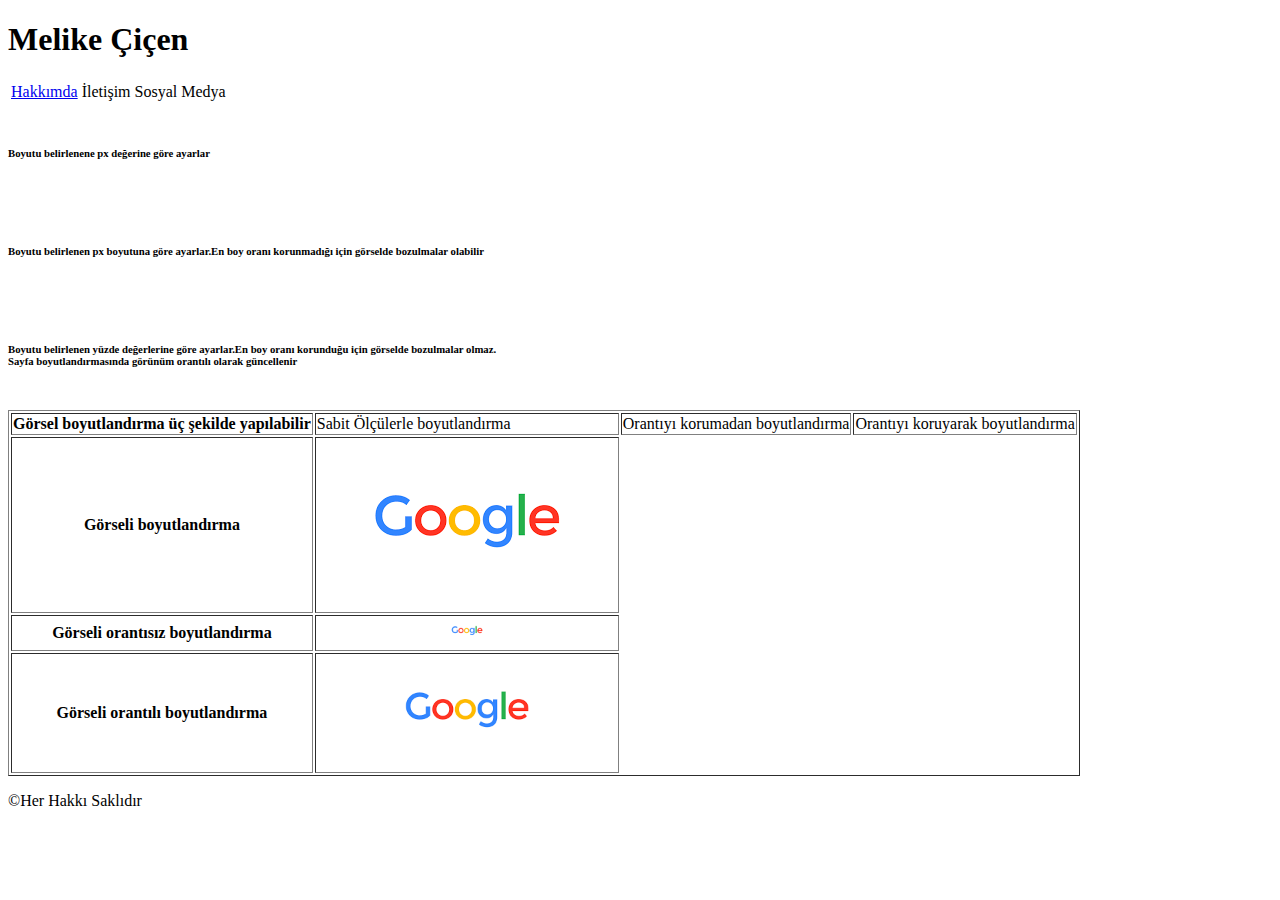
<file: index.html>
<!DOCTYPE html>
<html lang="en">
<head>
    <meta charset="UTF-8">
    <meta http-equiv="X-UA-Compatible" content="IE=edge">
    <meta name="viewport" content="width=device-width, initial-scale=1.0">
    <title>Ara Sınav</title>
    <link reel="stylesess"  href="style.css"
</head>
<header>
    <h1>Melike Çiçen</h1>
</header>
<body>
  <nav>
    <div class="divnav">
        <table Border="0" bodycolor="blue">
          <tr>
            <td><a href="Hakkımda">Hakkımda</a></td>
            <td><a href="İletişim"></a>İletişim</td>
            <td><a href="Sosyal Medya"></a>Sosyal Medya</td>
          </tr>
        </table>
    </div>
  </nav>
<section>
      <div class="divsection">
        <table Border="1">
          <tr>
            <th>Görsel boyutlandırma üç şekilde yapılabilir</th>
              <td>Sabit Ölçülerle boyutlandırma</td><br>
                <h6>Boyutu belirlenene px değerine göre ayarlar</h6><br>
              <td>Orantıyı korumadan boyutlandırma</td><br>
                <h6>Boyutu belirlenen px boyutuna göre ayarlar.En boy oranı korunmadığı için görselde bozulmalar olabilir</h6><br>
              <td>Orantıyı koruyarak boyutlandırma</td><br>
                <h6>Boyutu belirlenen yüzde değerlerine göre ayarlar.En boy oranı korunduğu için görselde bozulmalar olmaz.<br>Sayfa boyutlandırmasında görünüm orantılı olarak güncellenir</h6><br>
          </tr>
          <tr>
            <th>Görseli boyutlandırma</th>
            <th><img src="indir.png"></td> 
          </th>    
          <tr>
            <th>Görseli orantısız boyutlandırma</th>
            <th><img src="indir.png" width="50" right="200"></th>
          </tr>   
          <tr>
            <th>Görseli orantılı boyutlandırma</th>
            <th><img src="indir.png" width="200" right="200"></th>
          </tr>
        </table>
      </div>
    </section>    
<footer>
  <p>&copy;Her Hakkı Saklıdır</p>
  </footer>
  
</body>
</html>
</file>
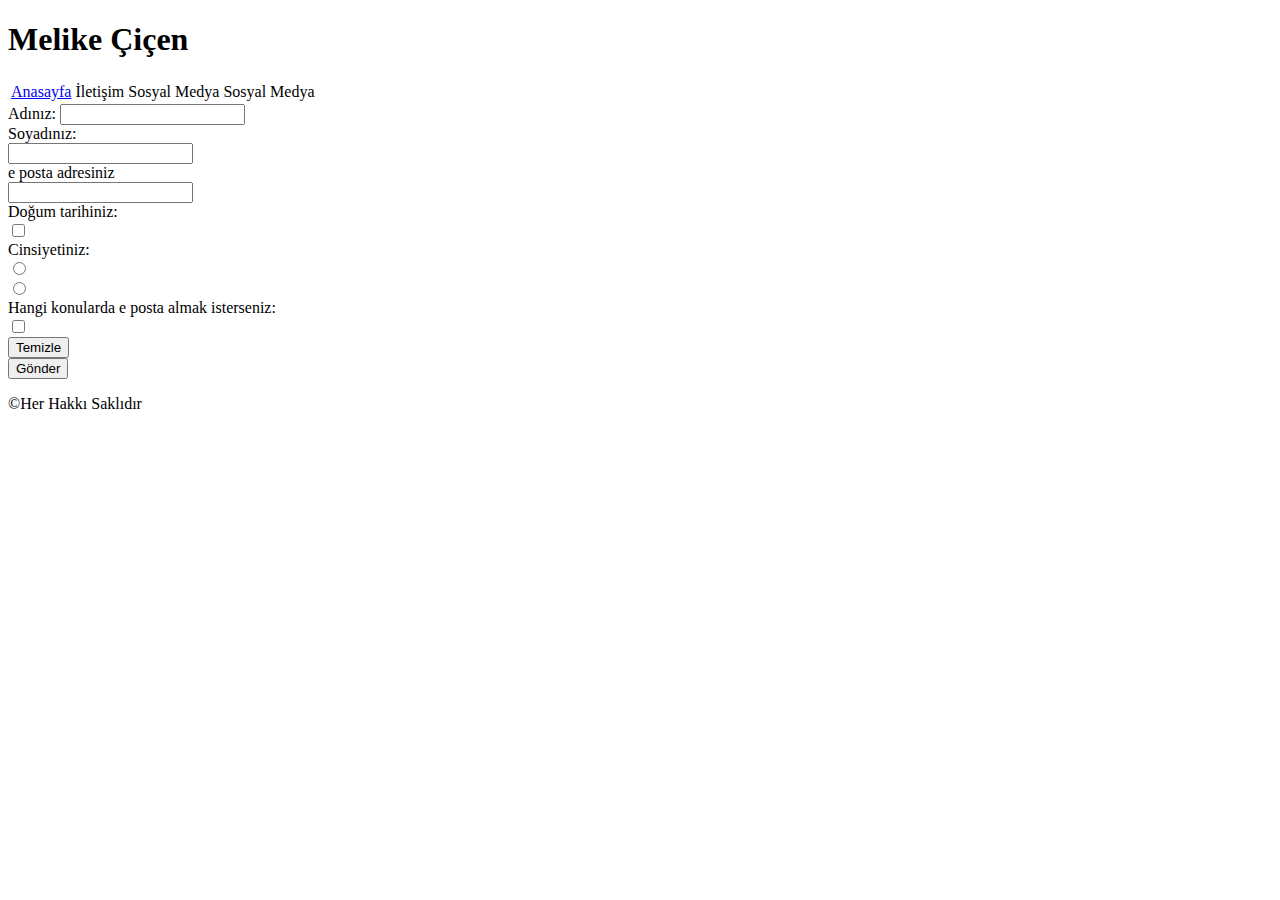
<file: iletisim.html>
<!DOCTYPE html>
<html lang="en">
  <head>
    <meta charset="UTF-8">
    <meta http-equiv="X-UA-Compatible" content="IE=edge">
    <meta name="viewport" content="width=device-width, initial-scale=1.0">
    <title>Ara Sınav</title>
    <link reel="stylesess"  href="style.css">
  </head>
<header>
    <h1>Melike Çiçen</h1>
</header>
<body>
  <nav>
    <div class="divnav">
        <table Border="0" bodycolor="blue">
          <tr>
            <td><a href="Anasayfa">Anasayfa</a></td>
            <td><a href="İletişim"></a>İletişim</td>
            <td><a href="Sosyal Medya"></a>Sosyal Medya</td>
            <td><a href="Sosyal Medya"></a>Sosyal Medya</td>
          </tr>
        </table>
    </div>
  </nav>
<form>
    <label for="Adınız">Adınız:</label>
    <input type="text" id="name" name="Adınız" value=""><br>
    <label for="Soyadınız">Soyadınız:</label><br>
    <input type="text" id="name" name="Soyadınız" value=""><br>
    <label for="e posta adresiniz">e posta adresiniz</label><br>
    <input type="text" id="name" name="e posta adresiniz" value=""><br>
    <label for="Doğum Tarihiniz">Doğum tarihiniz:</label><br>
    <input type="checkbox" id="name" name="Doğum tarihiniz" value=""><br>
    <label for="Cinsiyetiniz">Cinsiyetiniz:</label><br>
    <input type="radio" id="name" name="kadın" value=""><br>
    <input type="radio" id="name" name="erkek" value=""><br>
    <label for="Hangi konularda e posta almak isterseniz">Hangi konularda e posta almak isterseniz:</label><br>
    <input type="checkbox" id="name" name="Hangi konularda e posta almak isterseniz" value=""><br>
    <input type="submit"  value="Temizle"><br>
    <input type="reset" value="Gönder"><br>
</body>
<footer>
    <p>&copy;Her Hakkı Saklıdır</p>
    </footer>
</html>
</file>
<file: style.css>
h1{
  font-family: 'Franklin Gothic Medium', 'Arial Narrow', Arial, sans-serif;
  font: 100;
  color: black;
}
.header {
         font font-family: Arial, "Helvetica Neue", Helvetica, sans-serif;
         font: optional;
         
}
</file>
